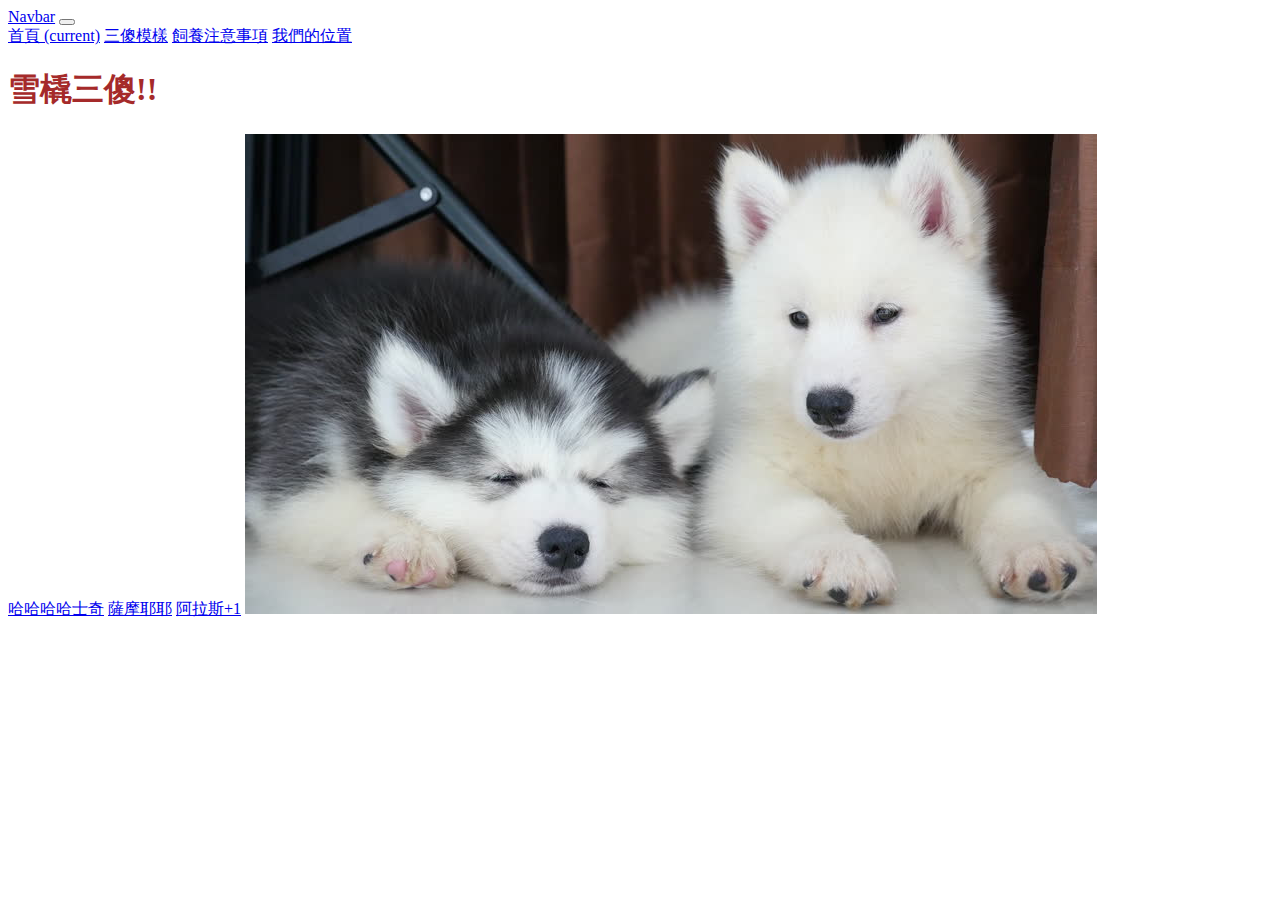
<file: index.html>
<!doctype html>
<html>

<head>
	<meta charset="utf-8">
	<!--分頁顯示的名稱 A-3 -->
	<title>唐致翔09170334</title>
	
	<!--  引入自己寫的CSS  A-2-->
	<link href="style.css" rel="stylesheet" type="text/css">

	<!--ctrl+/ 打註解 : 這4個link 是給 bootstrap用的 B-1 -->	
	<link rel="stylesheet" href="https://stackpath.bootstrapcdn.com/bootstrap/4.2.1/css/bootstrap.min.css" integrity="sha384-GJzZqFGwb1QTTN6wy59ffF1BuGJpLSa9DkKMp0DgiMDm4iYMj70gZWKYbI706tWS" crossorigin="anonymous">

	<script src="https://code.jquery.com/jquery-3.3.1.slim.min.js" integrity="sha384-q8i/X+965DzO0rT7abK41JStQIAqVgRVzpbzo5smXKp4YfRvH+8abtTE1Pi6jizo" crossorigin="anonymous"></script>

	<script src="https://cdnjs.cloudflare.com/ajax/libs/popper.js/1.14.6/umd/popper.min.js" integrity="sha384-wHAiFfRlMFy6i5SRaxvfOCifBUQy1xHdJ/yoi7FRNXMRBu5WHdZYu1hA6ZOblgut" crossorigin="anonymous"></script>

	<script src="https://stackpath.bootstrapcdn.com/bootstrap/4.2.1/js/bootstrap.min.js" integrity="sha384-B0UglyR+jN6CkvvICOB2joaf5I4l3gm9GU6Hc1og6Ls7i6U/mkkaduKaBhlAXv9k" crossorigin="anonymous"></script>
</head>	
	  
<body>

<!--給導覽列一個名字，叫做"bar"-->
<section id="bar">
		<nav class="navbar navbar-expand-md navbar-light bg-light">
			<a class="navbar-brand" href="#">Navbar</a>
			<button class="navbar-toggler" type="button" data-toggle="collapse" data-target="#navbarSupportedContent" aria-controls="navbarSupportedContent" aria-expanded="false" aria-label="Toggle navigation">
				<span class="navbar-toggler-icon"></span>
			</button>


			<div class="collapse navbar-collapse" id="navbarSupportedContent">
					<div class="navbar-nav mr-auto">
						<!--class中的 avtive 代表被選擇中，所以在index.html中，active效果要放在"首頁"這個字上，在intro.html中，active效果要放在"自我介紹"這個字上-->
					<a class="nav-item nav-link active" href="index.html"> 首頁 <span class="sr-only">(current)</span></a>
					<a class="nav-item nav-link" href="intro.html">三傻模樣</a>
					<a class="nav-item nav-link" href="QA.html">飼養注意事項</a> 
					<a class="nav-item nav-link" href="contactus.html">我們的位置</a> 
					
				
				</div>
	
			</div>
			
		</nav>

</section>
	
<!--給jumbotron一個名稱，叫做 "first"-->
<section id="first">
  <!--套用jumbotron的樣式-->
  <div class="jumbotron">
		<!--將自己的科系名字學號套用乾淨的<h1>樣式-->
  		<h1>雪橇三傻!!</h1>
			<!--新增一個按鈕，套用btn-danger樣式，設定超連結href:到youtube、銘傳官網、XX系官網，而且是開一個新分頁 target="_blank"-->
			
			<!-- C-5 參考連結: https://bootstrap.hexschool.com/docs/4.2/components/buttons/ -->
			<a class="btn btn-outline-danger" href="https://zh.wikipedia.org/wiki/%E5%93%88%E5%A3%AB%E5%A5%87" role="button"  target="_blank">哈哈哈哈士奇</a>
	  		<a class="btn btn-outline-warning" href="http://www1.pu.edu.tw/~s1060381/Samoyed" role="button"  target="_blank">薩摩耶耶</a>
	  		<a class="btn btn-outline-info" href="http://www1.pu.edu.tw/~s1060381/Alaskan" role="button"  target="_blank">阿拉斯+1</a>
			<img src="1.jpg" class="card-img-top">	
  </div>
</section>


	
	
</body>
</html>
</file>
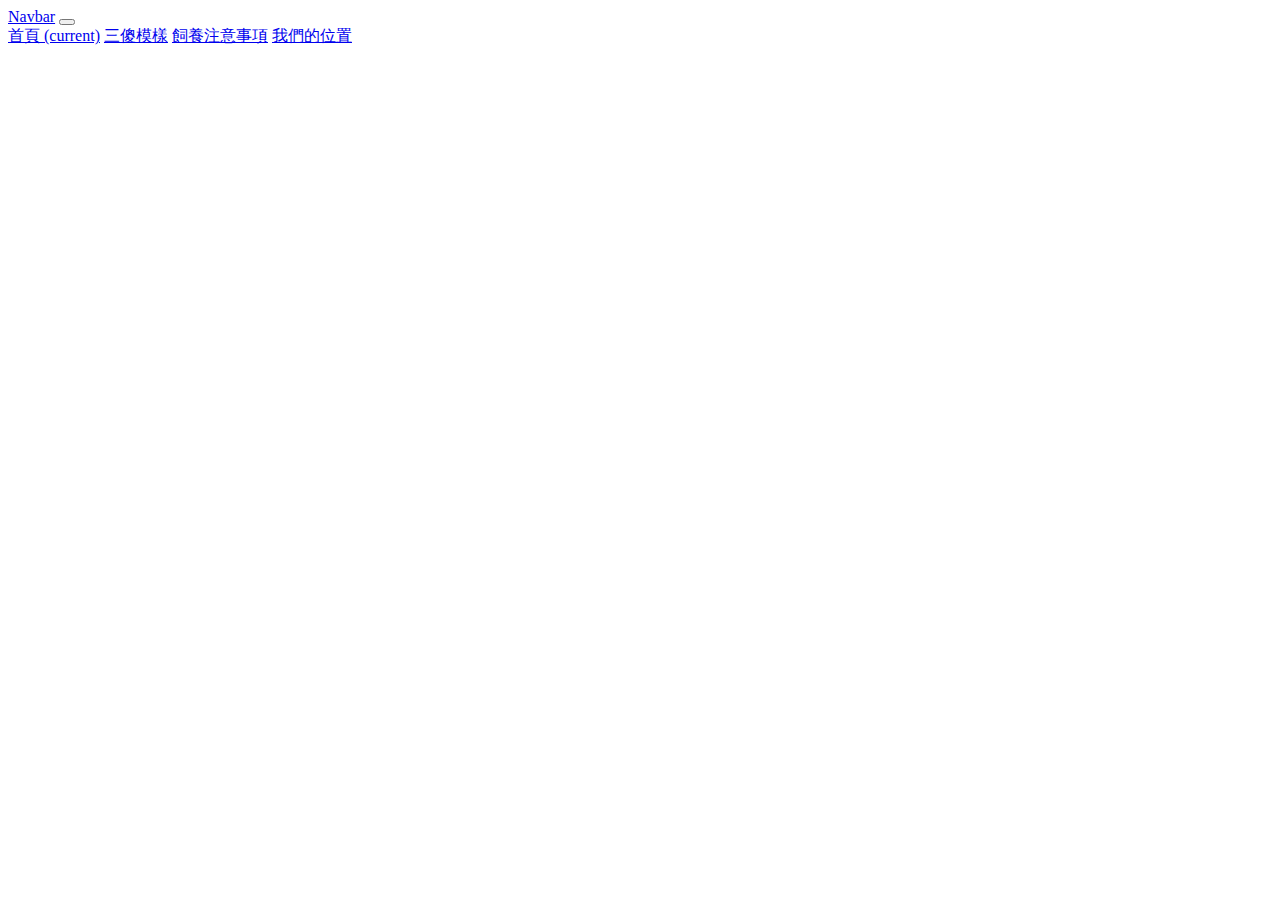
<file: contactus.html>
<!doctype html>

<html>

<head>

<meta charset="utf-8">
	<!--分頁顯示的名稱 A-3 -->
	<title>統資一乙09170334唐致翔</title>
	
	<!--  引入自己寫的CSS  A-2-->
	<link href="style.css" rel="stylesheet" type="text/css">

	<!--ctrl+/ 打註解 : 這4個link 是給 bootstrap用的 B-1 -->	
	<link rel="stylesheet" href="https://stackpath.bootstrapcdn.com/bootstrap/4.2.1/css/bootstrap.min.css" integrity="sha384-GJzZqFGwb1QTTN6wy59ffF1BuGJpLSa9DkKMp0DgiMDm4iYMj70gZWKYbI706tWS" crossorigin="anonymous">

	<script src="https://code.jquery.com/jquery-3.3.1.slim.min.js" integrity="sha384-q8i/X+965DzO0rT7abK41JStQIAqVgRVzpbzo5smXKp4YfRvH+8abtTE1Pi6jizo" crossorigin="anonymous"></script>

	<script src="https://cdnjs.cloudflare.com/ajax/libs/popper.js/1.14.6/umd/popper.min.js" integrity="sha384-wHAiFfRlMFy6i5SRaxvfOCifBUQy1xHdJ/yoi7FRNXMRBu5WHdZYu1hA6ZOblgut" crossorigin="anonymous"></script>

	<script src="https://stackpath.bootstrapcdn.com/bootstrap/4.2.1/js/bootstrap.min.js" integrity="sha384-B0UglyR+jN6CkvvICOB2joaf5I4l3gm9GU6Hc1og6Ls7i6U/mkkaduKaBhlAXv9k" crossorigin="anonymous"></script>

</head>

<body>

<section id="bar">
		<nav class="navbar navbar-expand-md navbar-light bg-light">
			<a class="navbar-brand" href="#">Navbar</a>
			<button class="navbar-toggler" type="button" data-toggle="collapse" data-target="#navbarSupportedContent" aria-controls="navbarSupportedContent" aria-expanded="false" aria-label="Toggle navigation">
				<span class="navbar-toggler-icon"></span>
			</button>


			<div class="collapse navbar-collapse" id="navbarSupportedContent">
					<div class="navbar-nav mr-auto">
						<!--class中的 avtive 代表被選擇中，所以在index.html中，active效果要放在"首頁"這個字上，在intro.html中，active效果要放在"自我介紹"這個字上-->
					<a class="nav-item nav-link" href="index.html"> 首頁 <span class="sr-only">(current)</span></a>
					<a class="nav-item nav-link" href="intro.html">三傻模樣</a>
					<a class="nav-item nav-link" href="QA.html">飼養注意事項</a> 
					<a class="nav-item nav-link active" href="contactus.html">我們的位置</a> 
				
				</div>
	
			</div>
			
		</nav>

</section>
<section id="location">
        <iframe src="https://www.google.com/maps/embed?pb=!1m18!1m12!1m3!1d112435.24597998733!2d121.4639533661377!3d24.981155608265954!2m3!1f0!2f0!3f0!3m2!1i1024!2i768!4f13.1!3m3!1m2!1s0x0%3A0x3eca0042058caf54!2z5paw5YyX5biC5Lit5ZKM5YWs56uL5YuV54mp5LmL5a62!5e0!3m2!1szh-TW!2stw!4v1623913028618!5m2!1szh-TW!2stw" width="600" height="450" style="border:0;" allowfullscreen="" loading="lazy"></iframe>
</section>
</body>
</file>
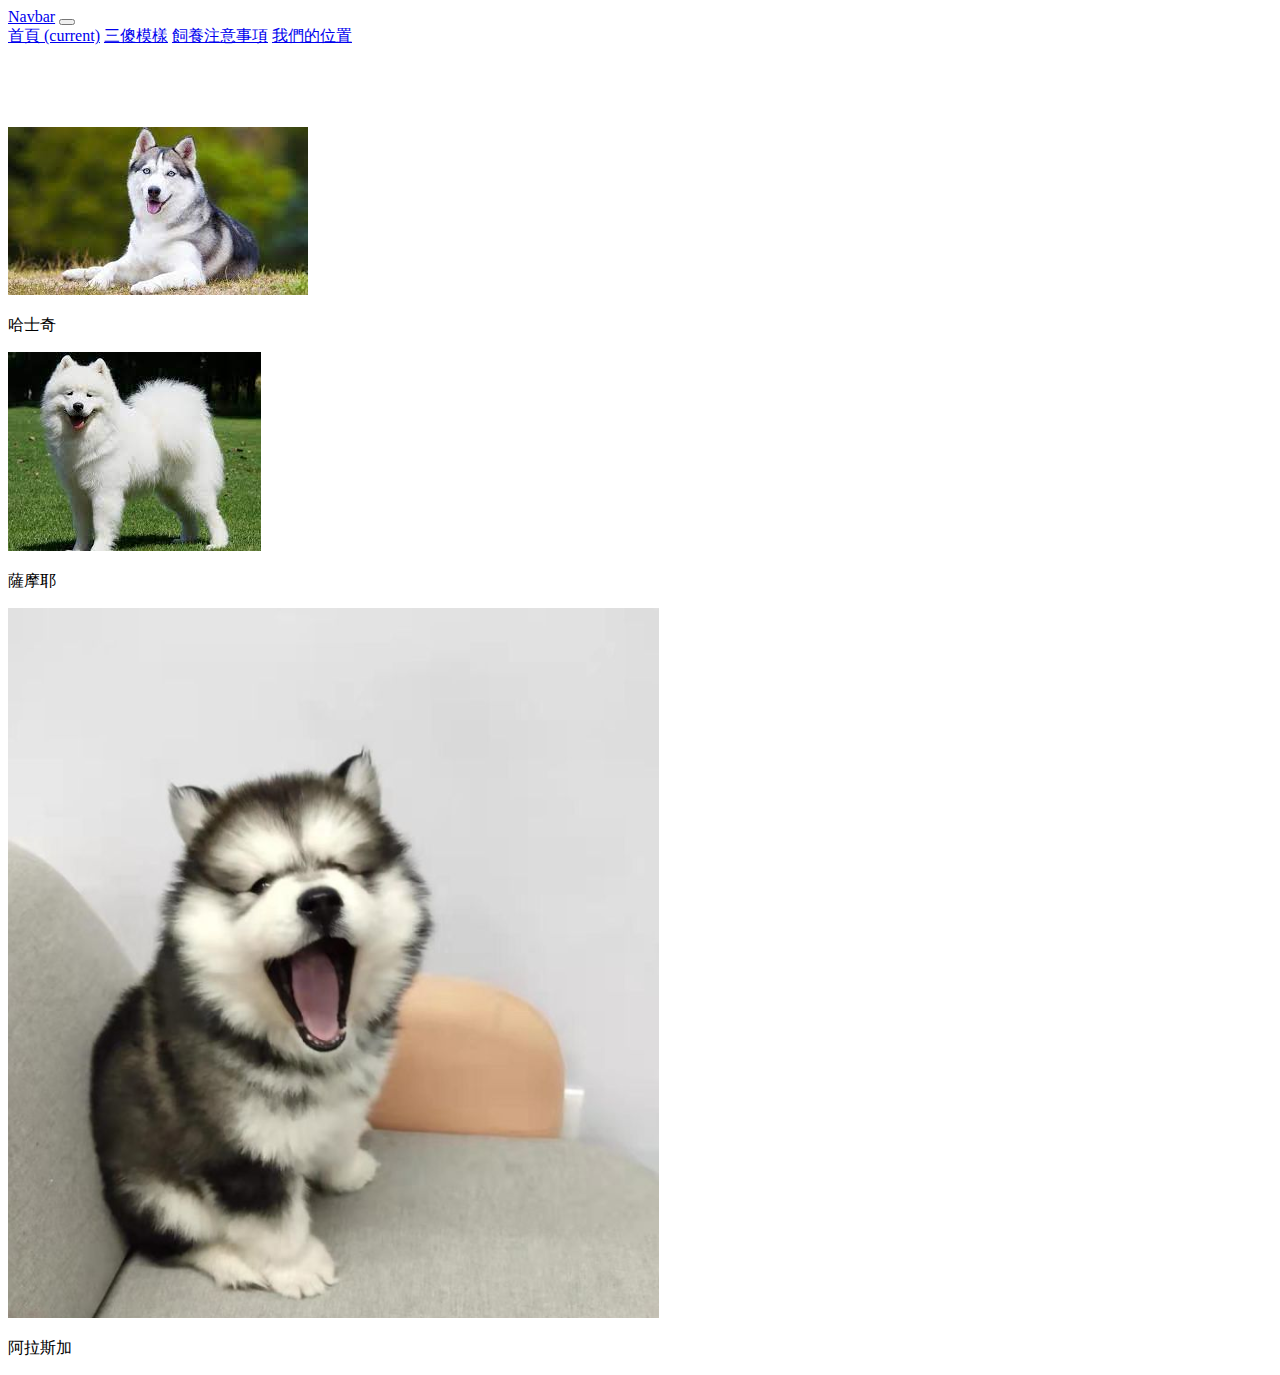
<file: intro.html>
<!doctype html>
<html>
<head>
<meta charset="utf-8">
<!--分頁顯示的名稱  A-4 -->
<title>自我介紹</title>
		
<!--  引入自己寫的CSS  A-2-->
<link href="style.css" rel="stylesheet" type="text/css">
	
<!--ctrl+/ 打註解 : 這4個link 是給 bootstrap用的 B-2 -->
<link rel="stylesheet" href="https://stackpath.bootstrapcdn.com/bootstrap/4.2.1/css/bootstrap.min.css" integrity="sha384-GJzZqFGwb1QTTN6wy59ffF1BuGJpLSa9DkKMp0DgiMDm4iYMj70gZWKYbI706tWS" crossorigin="anonymous">
	 
<script src="https://code.jquery.com/jquery-3.3.1.slim.min.js" integrity="sha384-q8i/X+965DzO0rT7abK41JStQIAqVgRVzpbzo5smXKp4YfRvH+8abtTE1Pi6jizo" crossorigin="anonymous"></script>
       
<script src="https://cdnjs.cloudflare.com/ajax/libs/popper.js/1.14.6/umd/popper.min.js" integrity="sha384-wHAiFfRlMFy6i5SRaxvfOCifBUQy1xHdJ/yoi7FRNXMRBu5WHdZYu1hA6ZOblgut" crossorigin="anonymous"></script>
       
<script src="https://stackpath.bootstrapcdn.com/bootstrap/4.2.1/js/bootstrap.min.js" integrity="sha384-B0UglyR+jN6CkvvICOB2joaf5I4l3gm9GU6Hc1og6Ls7i6U/mkkaduKaBhlAXv9k" crossorigin="anonymous"></script>
</head>

<body>

<!--給導覽列一個名字，叫做"bar"-->

<!-- D-1 複製index.html 裡的導覽列, 一整個section 都要複製 -->
<section id="bar">
		<nav class="navbar navbar-expand-md navbar-light bg-light">
			<a class="navbar-brand" href="#">Navbar</a>
			<button class="navbar-toggler" type="button" data-toggle="collapse" data-target="#navbarSupportedContent" aria-controls="navbarSupportedContent" aria-expanded="false" aria-label="Toggle navigation">
				<span class="navbar-toggler-icon"></span>
			</button>


			<div class="collapse navbar-collapse" id="navbarSupportedContent">
					<div class="navbar-nav mr-auto">
						<!--class中的 avtive 代表被選擇中，所以在index.html中，active效果要放在"首頁"這個字上，在intro.html中，active效果要放在"自我介紹"這個字上-->
					<a class="nav-item nav-link" href="index.html"> 首頁 <span class="sr-only">(current)</span></a>
					<a class="nav-item nav-link active" href="intro.html">三傻模樣</a>
					<a class="nav-item nav-link" href="QA.html">飼養注意事項</a> 	
					<a class="nav-item nav-link" href="contactus.html">我們的位置</a> 
						
					</div>
	 
			</div>
			
		</nav>

</section>



<!--把畫面轉成container型態，分成3等分(col-4)
#到style.css裡設定 padding-top，維持跟bar之間的距離	-->
	
<section id="introsecond">
	<div class="container">
		<div class="row">
			<div class="col-4">
				<div class="card" style="width: 18rem;">
				  <img src="下載.jpg" class="card-img-top">
				  <div class="card-body">
    			  <p class="card-text">哈士奇</p>
				  </div>
				</div>
			</div>
			
			<div class="col-4">
				<div class="card" style="width: 18rem;">
					<img src="下載.jfif" class="card-img-top" >
					<div class="card-body">
					<p class="card-text">薩摩耶</p>
					</div>
				</div>
			</div>
			
			<div class="col-4">
				<div class="card" style="width: 18rem;">
					<img src="04.png" class="card-img-top" >
					<div class="card-body">
					<p class="card-text">阿拉斯加</p>
					</div>
				</div>
			</div>
		</div>
	</div>
</section>
	
</body>
</html>
</file>
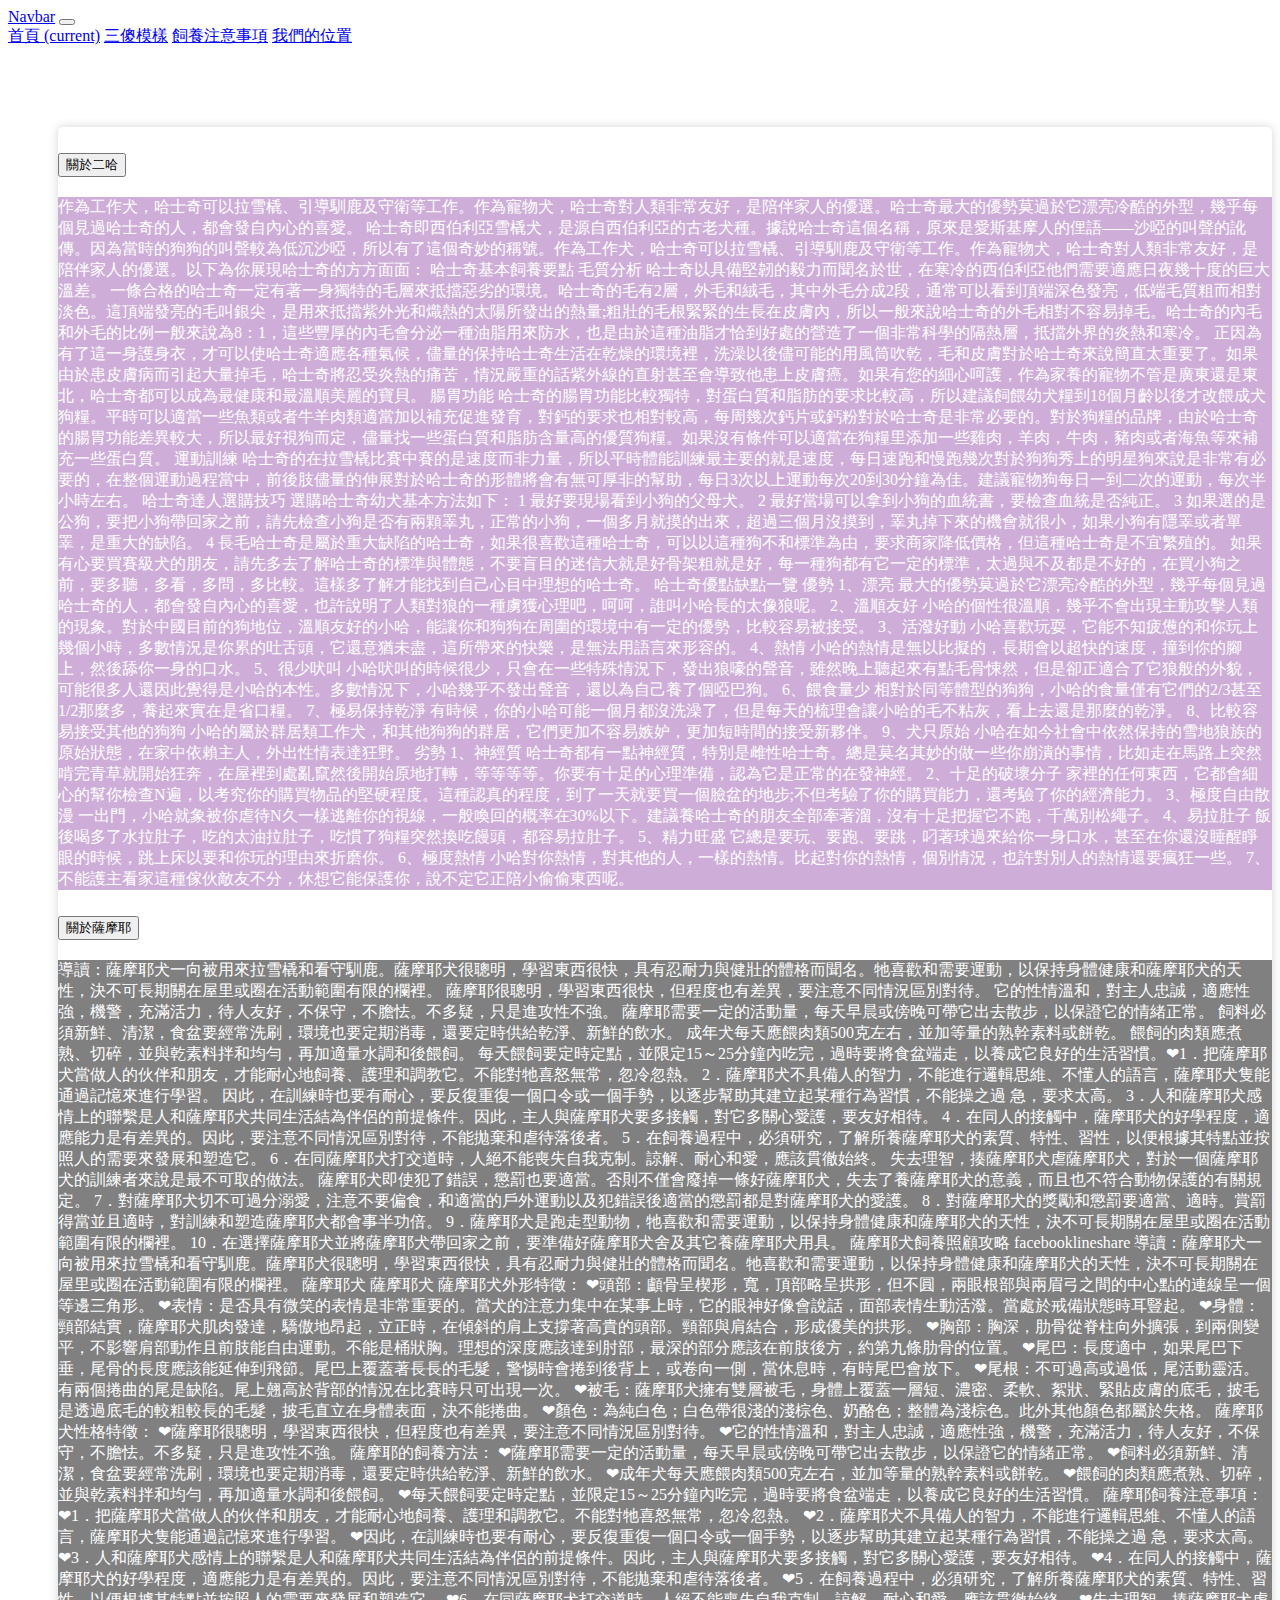
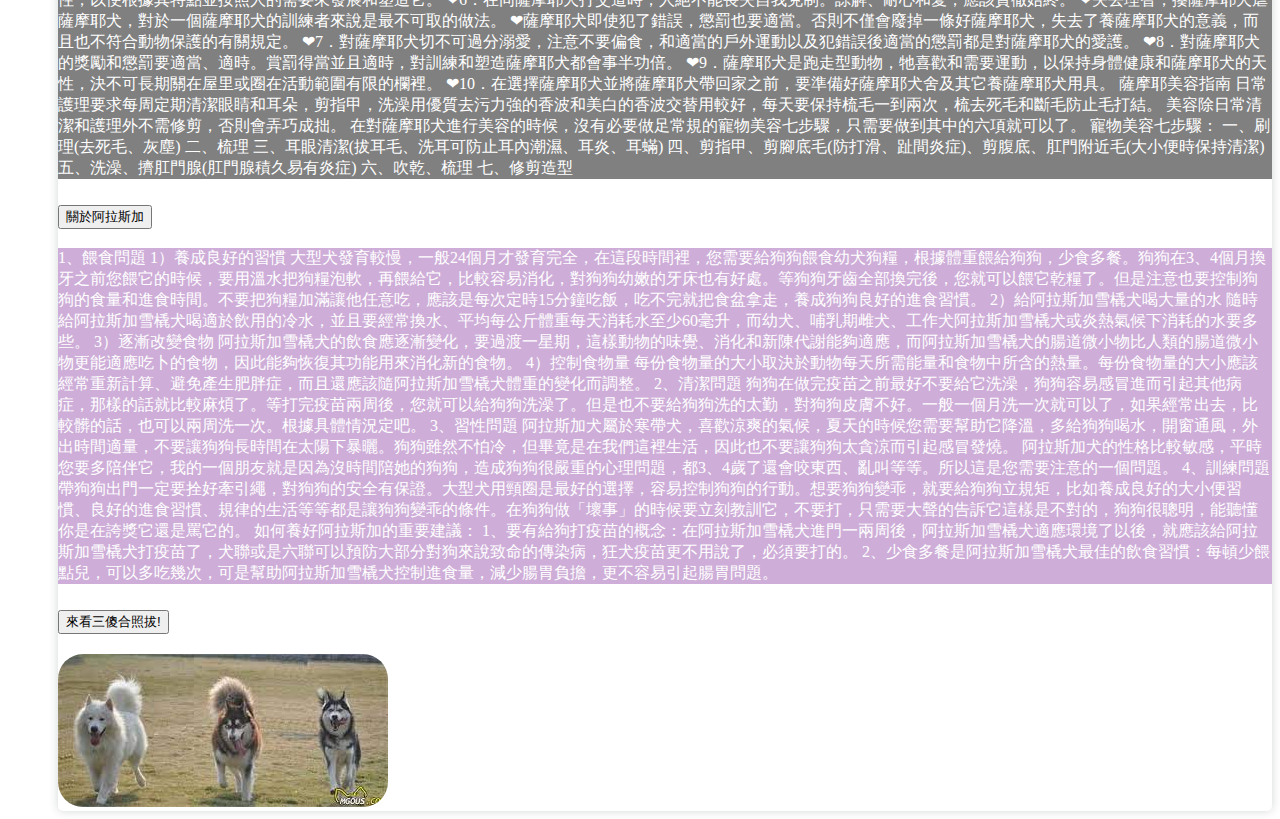
<file: QA.html>
<!doctype html>
<html>
<head>
<meta charset="utf-8">
<!--分頁顯示的名稱  A-4 -->
<title>Q and A</title>
		
<!--  引入自己寫的CSS  A-2-->
<link href="style.css" rel="stylesheet" type="text/css">
	
<!--ctrl+/ 打註解 : 這4個link 是給 bootstrap用的 B-2 -->
<link rel="stylesheet" href="https://stackpath.bootstrapcdn.com/bootstrap/4.2.1/css/bootstrap.min.css" integrity="sha384-GJzZqFGwb1QTTN6wy59ffF1BuGJpLSa9DkKMp0DgiMDm4iYMj70gZWKYbI706tWS" crossorigin="anonymous">
	 
<script src="https://code.jquery.com/jquery-3.3.1.slim.min.js" integrity="sha384-q8i/X+965DzO0rT7abK41JStQIAqVgRVzpbzo5smXKp4YfRvH+8abtTE1Pi6jizo" crossorigin="anonymous"></script>
       
<script src="https://cdnjs.cloudflare.com/ajax/libs/popper.js/1.14.6/umd/popper.min.js" integrity="sha384-wHAiFfRlMFy6i5SRaxvfOCifBUQy1xHdJ/yoi7FRNXMRBu5WHdZYu1hA6ZOblgut" crossorigin="anonymous"></script>
       
<script src="https://stackpath.bootstrapcdn.com/bootstrap/4.2.1/js/bootstrap.min.js" integrity="sha384-B0UglyR+jN6CkvvICOB2joaf5I4l3gm9GU6Hc1og6Ls7i6U/mkkaduKaBhlAXv9k" crossorigin="anonymous"></script>
</head>

<body>
		
<section id="bar">
		<nav class="navbar navbar-expand-md navbar-light bg-light">
			<a class="navbar-brand" href="#">Navbar</a>
			<button class="navbar-toggler" type="button" data-toggle="collapse" data-target="#navbarSupportedContent" aria-controls="navbarSupportedContent" aria-expanded="false" aria-label="Toggle navigation">
				<span class="navbar-toggler-icon"></span>
			</button>


			<div class="collapse navbar-collapse" id="navbarSupportedContent">
					<div class="navbar-nav mr-auto">
						<!--class中的 avtive 代表被選擇中，所以在index.html中，active效果要放在"首頁"這個字上，在intro.html中，active效果要放在"自我介紹"這個字上-->
					<a class="nav-item nav-link" href="index.html"> 首頁 <span class="sr-only">(current)</span></a>
					<a class="nav-item nav-link" href="intro.html">三傻模樣</a>
					<a class="nav-item nav-link active" href="QA.html">飼養注意事項</a> 
					<a class="nav-item nav-link" href="contactus.html">我們的位置</a> 
						
					</div>
	
			</div>
			
		</nav>

</section>
	
	
<!--
<section id="QAsecond">
<div class="container">
	<div class="row">
		<div class="col-8 offset-2">
-->
<section id="QAsecond">
<div class="container">
     <div class="row">
		<div class="col-8 offset-2">
			<div class="accordion" id="accordionExample">
     
		
			<!--第一張卡片-->
			  <div class="card">
				  <div class="card-header" id="headingOne">
				  <h2 class="mb-0">
					<button class="btn" type="button" data-toggle="collapse" data-target="#collapseOne" aria-expanded="true" aria-controls="collapseOne">
					  關於二哈
					</button>
				  </h2>
				</div>

				<div id="collapseOne" class="collapse show" aria-labelledby="headingOne" data-parent="#accordionExample">
				  <div class="card-body bodybg">
				   作為工作犬，哈士奇可以拉雪橇、引導馴鹿及守衛等工作。作為寵物犬，哈士奇對人類非常友好，是陪伴家人的優選。哈士奇最大的優勢莫過於它漂亮冷酷的外型，幾乎每個見過哈士奇的人，都會發自內心的喜愛。

哈士奇即西伯利亞雪橇犬，是源自西伯利亞的古老犬種。據說哈士奇這個名稱，原來是愛斯基摩人的俚語——沙啞的叫聲的訛傳。因為當時的狗狗的叫聲較為低沉沙啞，所以有了這個奇妙的稱號。作為工作犬，哈士奇可以拉雪橇、引導馴鹿及守衛等工作。作為寵物犬，哈士奇對人類非常友好，是陪伴家人的優選。以下為你展現哈士奇的方方面面：

哈士奇基本飼養要點

毛質分析

哈士奇以具備堅韌的毅力而聞名於世，在寒冷的西伯利亞他們需要適應日夜幾十度的巨大溫差。

一條合格的哈士奇一定有著一身獨特的毛層來抵擋惡劣的環境。哈士奇的毛有2層，外毛和絨毛，其中外毛分成2段，通常可以看到頂端深色發亮，低端毛質粗而相對淡色。這頂端發亮的毛叫銀尖，是用來抵擋紫外光和熾熱的太陽所發出的熱量;粗壯的毛根緊緊的生長在皮膚內，所以一般來說哈士奇的外毛相對不容易掉毛。哈士奇的內毛和外毛的比例一般來說為8：1，這些豐厚的內毛會分泌一種油脂用來防水，也是由於這種油脂才恰到好處的營造了一個非常科學的隔熱層，抵擋外界的炎熱和寒冷。

正因為有了這一身護身衣，才可以使哈士奇適應各種氣候，儘量的保持哈士奇生活在乾燥的環境裡，洗澡以後儘可能的用風筒吹乾，毛和皮膚對於哈士奇來說簡直太重要了。如果由於患皮膚病而引起大量掉毛，哈士奇將忍受炎熱的痛苦，情況嚴重的話紫外線的直射甚至會導致他患上皮膚癌。如果有您的細心呵護，作為家養的寵物不管是廣東還是東北，哈士奇都可以成為最健康和最溫順美麗的寶貝。

腸胃功能

哈士奇的腸胃功能比較獨特，對蛋白質和脂肪的要求比較高，所以建議飼餵幼犬糧到18個月齡以後才改餵成犬狗糧。平時可以適當一些魚類或者牛羊肉類適當加以補充促進發育，對鈣的要求也相對較高，每周幾次鈣片或鈣粉對於哈士奇是非常必要的。對於狗糧的品牌，由於哈士奇的腸胃功能差異較大，所以最好視狗而定，儘量找一些蛋白質和脂肪含量高的優質狗糧。如果沒有條件可以適當在狗糧里添加一些雞肉，羊肉，牛肉，豬肉或者海魚等來補充一些蛋白質。

運動訓練

哈士奇的在拉雪橇比賽中賽的是速度而非力量，所以平時體能訓練最主要的就是速度，每日速跑和慢跑幾次對於狗狗秀上的明星狗來說是非常有必要的，在整個運動過程當中，前後肢儘量的伸展對於哈士奇的形體將會有無可厚非的幫助，每日3次以上運動每次20到30分鐘為佳。建議寵物狗每日一到二次的運動，每次半小時左右。

哈士奇達人選購技巧

選購哈士奇幼犬基本方法如下：

1 最好要現場看到小狗的父母犬。

2 最好當場可以拿到小狗的血統書，要檢查血統是否純正。

3 如果選的是公狗，要把小狗帶回家之前，請先檢查小狗是否有兩顆睪丸，正常的小狗，一個多月就摸的出來，超過三個月沒摸到，睪丸掉下來的機會就很小，如果小狗有隱睪或者單睪，是重大的缺陷。

4 長毛哈士奇是屬於重大缺陷的哈士奇，如果很喜歡這種哈士奇，可以以這種狗不和標準為由，要求商家降低價格，但這種哈士奇是不宜繁殖的。

如果有心要買賽級犬的朋友，請先多去了解哈士奇的標準與體態，不要盲目的迷信大就是好骨架粗就是好，每一種狗都有它一定的標準，太過與不及都是不好的，在買小狗之前，要多聽，多看，多問，多比較。這樣多了解才能找到自己心目中理想的哈士奇。

哈士奇優點缺點一覽

優勢

1、漂亮

最大的優勢莫過於它漂亮冷酷的外型，幾乎每個見過哈士奇的人，都會發自內心的喜愛，也許說明了人類對狼的一種虜獲心理吧，呵呵，誰叫小哈長的太像狼呢。

2、溫順友好

小哈的個性很溫順，幾乎不會出現主動攻擊人類的現象。對於中國目前的狗地位，溫順友好的小哈，能讓你和狗狗在周圍的環境中有一定的優勢，比較容易被接受。

3、活潑好動

小哈喜歡玩耍，它能不知疲憊的和你玩上幾個小時，多數情況是你累的吐舌頭，它還意猶未盡，這所帶來的快樂，是無法用語言來形容的。

4、熱情

小哈的熱情是無以比擬的，長期會以超快的速度，撞到你的腳上，然後舔你一身的口水。

5、很少吠叫

小哈吠叫的時候很少，只會在一些特殊情況下，發出狼嚎的聲音，雖然晚上聽起來有點毛骨悚然，但是卻正適合了它狼般的外貌，可能很多人還因此覺得是小哈的本性。多數情況下，小哈幾乎不發出聲音，還以為自己養了個啞巴狗。

6、餵食量少

相對於同等體型的狗狗，小哈的食量僅有它們的2/3甚至1/2那麼多，養起來實在是省口糧。

7、極易保持乾淨

有時候，你的小哈可能一個月都沒洗澡了，但是每天的梳理會讓小哈的毛不粘灰，看上去還是那麼的乾淨。

8、比較容易接受其他的狗狗

小哈的屬於群居類工作犬，和其他狗狗的群居，它們更加不容易嫉妒，更加短時間的接受新夥伴。

9、犬只原始

小哈在如今社會中依然保持的雪地狼族的原始狀態，在家中依賴主人，外出性情表達狂野。

劣勢

1、神經質

哈士奇都有一點神經質，特別是雌性哈士奇。總是莫名其妙的做一些你崩潰的事情，比如走在馬路上突然啃完青草就開始狂奔，在屋裡到處亂竄然後開始原地打轉，等等等等。你要有十足的心理準備，認為它是正常的在發神經。

2、十足的破壞分子

家裡的任何東西，它都會細心的幫你檢查N遍，以考究你的購買物品的堅硬程度。這種認真的程度，到了一天就要買一個臉盆的地步;不但考驗了你的購買能力，還考驗了你的經濟能力。

3、極度自由散漫

一出門，小哈就象被你虐待N久一樣逃離你的視線，一般喚回的概率在30%以下。建議養哈士奇的朋友全部牽著溜，沒有十足把握它不跑，千萬別松繩子。

4、易拉肚子

飯後喝多了水拉肚子，吃的太油拉肚子，吃慣了狗糧突然換吃饅頭，都容易拉肚子。

5、精力旺盛

它總是要玩、要跑、要跳，叼著球過來給你一身口水，甚至在你還沒睡醒睜眼的時候，跳上床以要和你玩的理由來折磨你。

6、極度熱情

小哈對你熱情，對其他的人，一樣的熱情。比起對你的熱情，個別情況，也許對別人的熱情還要瘋狂一些。

7、不能護主看家這種傢伙敵友不分，休想它能保護你，說不定它正陪小偷偷東西呢。


				  </div>
				</div>
			  </div>
			  
			  <!--第二張卡片-->
			  <div class="card">
				<div class="card-header" id="headingTwo">
				  <h2 class="mb-0">
					<button class="btn btn-link collapsed" type="button" data-toggle="collapse" data-target="#collapseTwo" aria-expanded="false" aria-controls="collapseTwo">
					  關於薩摩耶
					</button>
				  </h2>
				</div>
				<div id="collapseTwo" class="collapse" aria-labelledby="headingTwo" data-parent="#accordionExample">
				  <div class="card-body bodybg2">
					導讀：薩摩耶犬一向被用來拉雪橇和看守馴鹿。薩摩耶犬很聰明，學習東西很快，具有忍耐力與健壯的體格而聞名。牠喜歡和需要運動，以保持身體健康和薩摩耶犬的天性，決不可長期關在屋里或圈在活動範圍有限的欄裡。

薩摩耶很聰明，學習東西很快，但程度也有差異，要注意不同情況區別對待。

它的性情溫和，對主人忠誠，適應性強，機警，充滿活力，待人友好，不保守，不膽怯。不多疑，只是進攻性不強。

薩摩耶需要一定的活動量，每天早晨或傍晚可帶它出去散步，以保證它的情緒正常。

飼料必須新鮮、清潔，食盆要經常洗刷，環境也要定期消毒，還要定時供給乾淨、新鮮的飲水。

成年犬每天應餵肉類500克左右，並加等量的熟幹素料或餅乾。

餵飼的肉類應煮熟、切碎，並與乾素料拌和均勻，再加適量水調和後餵飼。

每天餵飼要定時定點，並限定15～25分鐘內吃完，過時要將食盆端走，以養成它良好的生活習慣。❤1．把薩摩耶犬當做人的伙伴和朋友，才能耐心地飼養、護理和調教它。不能對牠喜怒無常，忽冷忽熱。

2．薩摩耶犬不具備人的智力，不能進行邏輯思維、不懂人的語言，薩摩耶犬隻能通過記憶來進行學習。

因此，在訓練時也要有耐心，要反復重復一個口令或一個手勢，以逐步幫助其建立起某種行為習慣，不能操之過 急，要求太高。

3．人和薩摩耶犬感情上的聯繫是人和薩摩耶犬共同生活結為伴侶的前提條件。因此，主人與薩摩耶犬要多接觸，對它多關心愛護，要友好相待。

4．在同人的接觸中，薩摩耶犬的好學程度，適應能力是有差異的。因此，要注意不同情況區別對待，不能拋棄和虐待落後者。

5．在飼養過程中，必須研究，了解所養薩摩耶犬的素質、特性、習性，以便根據其特點並按照人的需要來發展和塑造它。

6．在同薩摩耶犬打交道時，人絕不能喪失自我克制。諒解、耐心和愛，應該貫徹始終。

失去理智，揍薩摩耶犬虐薩摩耶犬，對於一個薩摩耶犬的訓練者來說是最不可取的做法。

薩摩耶犬即使犯了錯誤，懲罰也要適當。否則不僅會廢掉一條好薩摩耶犬，失去了養薩摩耶犬的意義，而且也不符合動物保護的有關規定。

7．對薩摩耶犬切不可過分溺愛，注意不要偏食，和適當的戶外運動以及犯錯誤後適當的懲罰都是對薩摩耶犬的愛護。

8．對薩摩耶犬的獎勵和懲罰要適當、適時。賞罰得當並且適時，對訓練和塑造薩摩耶犬都會事半功倍。

9．薩摩耶犬是跑走型動物，牠喜歡和需要運動，以保持身體健康和薩摩耶犬的天性，決不可長期關在屋里或圈在活動範圍有限的欄裡。

10．在選擇薩摩耶犬並將薩摩耶犬帶回家之前，要準備好薩摩耶犬舍及其它養薩摩耶犬用具。
薩摩耶犬飼養照顧攻略

 

facebooklineshare
導讀：薩摩耶犬一向被用來拉雪橇和看守馴鹿。薩摩耶犬很聰明，學習東西很快，具有忍耐力與健壯的體格而聞名。牠喜歡和需要運動，以保持身體健康和薩摩耶犬的天性，決不可長期關在屋里或圈在活動範圍有限的欄裡。

薩摩耶犬
薩摩耶犬

薩摩耶犬外形特徵：
❤頭部：顱骨呈楔形，寬，頂部略呈拱形，但不圓，兩眼根部與兩眉弓之間的中心點的連線呈一個等邊三角形。

❤表情：是否具有微笑的表情是非常重要的。當犬的注意力集中在某事上時，它的眼神好像會說話，面部表情生動活潑。當處於戒備狀態時耳豎起。

❤身體：頸部結實，薩摩耶犬肌肉發達，驕傲地昂起，立正時，在傾斜的肩上支撐著高貴的頭部。頸部與肩結合，形成優美的拱形。

❤胸部：胸深，肋骨從脊柱向外擴張，到兩側變平，不影響肩部動作且前肢能自由運動。不能是桶狀胸。理想的深度應該達到肘部，最深的部分應該在前肢後方，約第九條肋骨的位置。

❤尾巴：長度適中，如果尾巴下垂，尾骨的長度應該能延伸到飛節。尾巴上覆蓋著長長的毛髮，警惕時會捲到後背上，或卷向一側，當休息時，有時尾巴會放下。

❤尾根：不可過高或過低，尾活動靈活。有兩個捲曲的尾是缺陷。尾上翹高於背部的情況在比賽時只可出現一次。


 
❤被毛：薩摩耶犬擁有雙層被毛，身體上覆蓋一層短、濃密、柔軟、絮狀、緊貼皮膚的底毛，披毛是透過底毛的較粗較長的毛髮，披毛直立在身體表面，決不能捲曲。

❤顏色：為純白色；白色帶很淺的淺棕色、奶酪色；整體為淺棕色。此外其他顏色都屬於失格。

薩摩耶犬性格特徵：
❤薩摩耶很聰明，學習東西很快，但程度也有差異，要注意不同情況區別對待。

❤它的性情溫和，對主人忠誠，適應性強，機警，充滿活力，待人友好，不保守，不膽怯。不多疑，只是進攻性不強。

薩摩耶的飼養方法：
❤薩摩耶需要一定的活動量，每天早晨或傍晚可帶它出去散步，以保證它的情緒正常。

❤飼料必須新鮮、清潔，食盆要經常洗刷，環境也要定期消毒，還要定時供給乾淨、新鮮的飲水。

❤成年犬每天應餵肉類500克左右，並加等量的熟幹素料或餅乾。

❤餵飼的肉類應煮熟、切碎，並與乾素料拌和均勻，再加適量水調和後餵飼。

❤每天餵飼要定時定點，並限定15～25分鐘內吃完，過時要將食盆端走，以養成它良好的生活習慣。

薩摩耶飼養注意事項：
❤1．把薩摩耶犬當做人的伙伴和朋友，才能耐心地飼養、護理和調教它。不能對牠喜怒無常，忽冷忽熱。

❤2．薩摩耶犬不具備人的智力，不能進行邏輯思維、不懂人的語言，薩摩耶犬隻能通過記憶來進行學習。

❤因此，在訓練時也要有耐心，要反復重復一個口令或一個手勢，以逐步幫助其建立起某種行為習慣，不能操之過 急，要求太高。

❤3．人和薩摩耶犬感情上的聯繫是人和薩摩耶犬共同生活結為伴侶的前提條件。因此，主人與薩摩耶犬要多接觸，對它多關心愛護，要友好相待。

❤4．在同人的接觸中，薩摩耶犬的好學程度，適應能力是有差異的。因此，要注意不同情況區別對待，不能拋棄和虐待落後者。

❤5．在飼養過程中，必須研究，了解所養薩摩耶犬的素質、特性、習性，以便根據其特點並按照人的需要來發展和塑造它。

❤6．在同薩摩耶犬打交道時，人絕不能喪失自我克制。諒解、耐心和愛，應該貫徹始終。

❤失去理智，揍薩摩耶犬虐薩摩耶犬，對於一個薩摩耶犬的訓練者來說是最不可取的做法。

❤薩摩耶犬即使犯了錯誤，懲罰也要適當。否則不僅會廢掉一條好薩摩耶犬，失去了養薩摩耶犬的意義，而且也不符合動物保護的有關規定。

❤7．對薩摩耶犬切不可過分溺愛，注意不要偏食，和適當的戶外運動以及犯錯誤後適當的懲罰都是對薩摩耶犬的愛護。

❤8．對薩摩耶犬的獎勵和懲罰要適當、適時。賞罰得當並且適時，對訓練和塑造薩摩耶犬都會事半功倍。

❤9．薩摩耶犬是跑走型動物，牠喜歡和需要運動，以保持身體健康和薩摩耶犬的天性，決不可長期關在屋里或圈在活動範圍有限的欄裡。

❤10．在選擇薩摩耶犬並將薩摩耶犬帶回家之前，要準備好薩摩耶犬舍及其它養薩摩耶犬用具。

薩摩耶美容指南

日常護理要求每周定期清潔眼睛和耳朵，剪指甲，洗澡用優質去污力強的香波和美白的香波交替用較好，每天要保持梳毛一到兩次，梳去死毛和斷毛防止毛打結。

美容除日常清潔和護理外不需修剪，否則會弄巧成拙。

在對薩摩耶犬進行美容的時候，沒有必要做足常規的寵物美容七步驟，只需要做到其中的六項就可以了。

寵物美容七步驟：

一、刷理(去死毛、灰塵)

二、梳理

三、耳眼清潔(拔耳毛、洗耳可防止耳內潮濕、耳炎、耳蟎)

四、剪指甲、剪腳底毛(防打滑、趾間炎症)、剪腹底、肛門附近毛(大小便時保持清潔)

五、洗澡、擠肛門腺(肛門腺積久易有炎症)

六、吹乾、梳理

七、修剪造型
				  </div>
				</div>
			  </div>
			  
			   <!--第三張卡片-->
			  <div class="card">
				<div class="card-header" id="headingThree">
				  <h2 class="mb-0">
					<button class="btn btn-link collapsed" type="button" data-toggle="collapse" data-target="#collapseThree" aria-expanded="false" aria-controls="collapseThree">
					  關於阿拉斯加
					</button>
				  </h2>
				</div>
				<div id="collapseThree" class="collapse" aria-labelledby="headingThree" data-parent="#accordionExample">
				  <div class="card-body bodybg">
1、餵食問題

1）養成良好的習慣

大型犬發育較慢，一般24個月才發育完全，在這段時間裡，您需要給狗狗餵食幼犬狗糧，根據體重餵給狗狗，少食多餐。狗狗在3、4個月換牙之前您餵它的時候，要用溫水把狗糧泡軟，再餵給它，比較容易消化，對狗狗幼嫩的牙床也有好處。等狗狗牙齒全部換完後，您就可以餵它乾糧了。但是注意也要控制狗狗的食量和進食時間。不要把狗糧加滿讓他任意吃，應該是每次定時15分鐘吃飯，吃不完就把食盆拿走，養成狗狗良好的進食習慣。

2）給阿拉斯加雪橇犬喝大量的水

隨時給阿拉斯加雪橇犬喝適於飲用的冷水，並且要經常換水、平均每公斤體重每天消耗水至少60毫升，而幼犬、哺乳期雌犬、工作犬阿拉斯加雪橇犬或炎熱氣候下消耗的水要多些。
3）逐漸改變食物

阿拉斯加雪橇犬的飲食應逐漸變化，要過渡一星期，這樣動物的味覺、消化和新陳代謝能夠適應，而阿拉斯加雪橇犬的腸道微小物比人類的腸道微小物更能適應吃卜的食物，因此能夠恢復其功能用來消化新的食物。

4）控制食物量

每份食物量的大小取決於動物每天所需能量和食物中所含的熱量。每份食物量的大小應該經常重新計算、避免產生肥胖症，而且還應該隨阿拉斯加雪橇犬體重的變化而調整。

2、清潔問題

狗狗在做完疫苗之前最好不要給它洗澡，狗狗容易感冒進而引起其他病症，那樣的話就比較麻煩了。等打完疫苗兩周後，您就可以給狗狗洗澡了。但是也不要給狗狗洗的太勤，對狗狗皮膚不好。一般一個月洗一次就可以了，如果經常出去，比較髒的話，也可以兩周洗一次。根據具體情況定吧。
3、習性問題

阿拉斯加犬屬於寒帶犬，喜歡涼爽的氣候，夏天的時候您需要幫助它降溫，多給狗狗喝水，開窗通風，外出時間適量，不要讓狗狗長時間在太陽下暴曬。狗狗雖然不怕冷，但畢竟是在我們這裡生活，因此也不要讓狗狗太貪涼而引起感冒發燒。

阿拉斯加犬的性格比較敏感，平時您要多陪伴它，我的一個朋友就是因為沒時間陪她的狗狗，造成狗狗很嚴重的心理問題，都3、4歲了還會咬東西、亂叫等等。所以這是您需要注意的一個問題。

4、訓練問題

帶狗狗出門一定要拴好牽引繩，對狗狗的安全有保證。大型犬用頸圈是最好的選擇，容易控制狗狗的行動。想要狗狗變乖，就要給狗狗立規矩，比如養成良好的大小便習慣、良好的進食習慣、規律的生活等等都是讓狗狗變乖的條件。在狗狗做「壞事」的時候要立刻教訓它，不要打，只需要大聲的告訴它這樣是不對的，狗狗很聰明，能聽懂你是在誇獎它還是罵它的。

如何養好阿拉斯加的重要建議：

1、要有給狗打疫苗的概念：在阿拉斯加雪橇犬進門一兩周後，阿拉斯加雪橇犬適應環境了以後，就應該給阿拉斯加雪橇犬打疫苗了，犬聯或是六聯可以預防大部分對狗來說致命的傳染病，狂犬疫苗更不用說了，必須要打的。

2、少食多餐是阿拉斯加雪橇犬最佳的飲食習慣：每頓少餵點兒，可以多吃幾次，可是幫助阿拉斯加雪橇犬控制進食量，減少腸胃負擔，更不容易引起腸胃問題。

				  </div>
				</div>
			   </div>
				
			<!--	第四張卡片-->
				<div class="card">
				  <div class="card-header" id="heading4">
				  <h2 class="mb-0">
					<button class="btn" type="button" data-toggle="collapse" data-target="#collapse4" aria-expanded="false" aria-controls="collapse4">
					  來看三傻合照拔!
					</button>
				  </h2>
				</div>

				<div id="collapse4" class="collapse" aria-labelledby="heading4" data-parent="#accordionExample">
				  <div class="card-body">
					<img src="下載 (1).jpg">
				  </div>
				</div>
			  </div>
 </div>
</div>
</div>
</div>  	
</section>	

</body>
</html>
</file>
<file: style.css>
@charset "utf-8";
/* CSS Document */


/*	請將first 裡的 jumbotron class 的高度設定為 50vh。*/
#first .jumbotron{
	
   
	height: 70vh;
	
}


/*	請將first 裡的 h1 標籤的文字顏色為 brown。*/
#first h1{

	/* C-6 */
	color: brown;
    font-family: "Times New Roman", Times, serif;
}  

#introfirst img
{
	
	/* D-5 */
	width: 300px;
}


#introsecond
{
	/*設定整個區塊跟navbar的距離*/
	padding-top:80px;
	
	
}

/*把摺頁裡的img 都設定成為圓角*/
#accordionExample img{
	
border-radius: 25px;

}

#QAsecond{
margin-top: 80px;
/*	margin-left: 100px;*/
	
}


.accordion{
	
/*    max-width:400px;*/
	box-shadow:0 0 10px rgba(34,45,45,0.2);
	border-radius:5px;
	overflow:hidden;
	font-family:"Quicksand", sans-serif;
	
}



.bodybg{

	color:white;
	background-color:#CEAED8;
	font-family:cursive;
}
	
.bodybg2{
	
	color:white;
	background-color: grey;
	font-family:cursive;
	
}
	
}

#location{
	
	padding-top:40px;
	padding-left:40px;
	
}

#QAsecond{
	
	padding-top:px;
	
	padding-left:50px;
	
}
</file>
